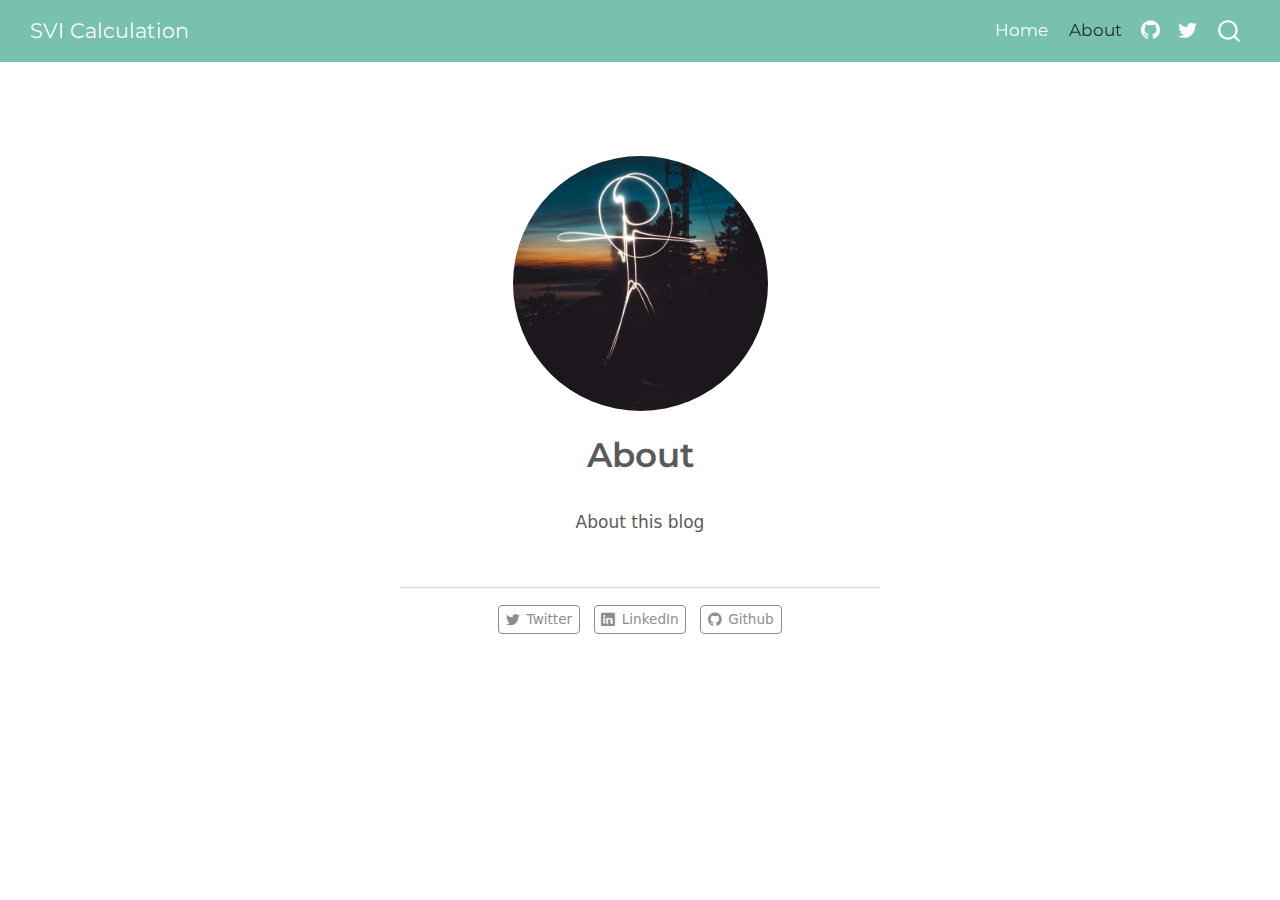
<file: about.html>
<!DOCTYPE html>
<html xmlns="http://www.w3.org/1999/xhtml" lang="en" xml:lang="en"><head>

<meta charset="utf-8">
<meta name="generator" content="quarto-1.4.549">

<meta name="viewport" content="width=device-width, initial-scale=1.0, user-scalable=yes">


<title>SVI Calculation - About</title>
<style>
code{white-space: pre-wrap;}
span.smallcaps{font-variant: small-caps;}
div.columns{display: flex; gap: min(4vw, 1.5em);}
div.column{flex: auto; overflow-x: auto;}
div.hanging-indent{margin-left: 1.5em; text-indent: -1.5em;}
ul.task-list{list-style: none;}
ul.task-list li input[type="checkbox"] {
  width: 0.8em;
  margin: 0 0.8em 0.2em -1em; /* quarto-specific, see https://github.com/quarto-dev/quarto-cli/issues/4556 */ 
  vertical-align: middle;
}
</style>


<script src="site_libs/quarto-nav/quarto-nav.js"></script>
<script src="site_libs/quarto-nav/headroom.min.js"></script>
<script src="site_libs/clipboard/clipboard.min.js"></script>
<script src="site_libs/quarto-search/autocomplete.umd.js"></script>
<script src="site_libs/quarto-search/fuse.min.js"></script>
<script src="site_libs/quarto-search/quarto-search.js"></script>
<meta name="quarto:offset" content="./">
<script src="site_libs/quarto-html/quarto.js"></script>
<script src="site_libs/quarto-html/popper.min.js"></script>
<script src="site_libs/quarto-html/tippy.umd.min.js"></script>
<link href="site_libs/quarto-html/tippy.css" rel="stylesheet">
<link href="site_libs/quarto-html/quarto-syntax-highlighting.css" rel="stylesheet" id="quarto-text-highlighting-styles">
<script src="site_libs/bootstrap/bootstrap.min.js"></script>
<link href="site_libs/bootstrap/bootstrap-icons.css" rel="stylesheet">
<link href="site_libs/bootstrap/bootstrap.min.css" rel="stylesheet" id="quarto-bootstrap" data-mode="light">
<script id="quarto-search-options" type="application/json">{
  "location": "navbar",
  "copy-button": false,
  "collapse-after": 3,
  "panel-placement": "end",
  "type": "overlay",
  "limit": 50,
  "keyboard-shortcut": [
    "f",
    "/",
    "s"
  ],
  "show-item-context": false,
  "language": {
    "search-no-results-text": "No results",
    "search-matching-documents-text": "matching documents",
    "search-copy-link-title": "Copy link to search",
    "search-hide-matches-text": "Hide additional matches",
    "search-more-match-text": "more match in this document",
    "search-more-matches-text": "more matches in this document",
    "search-clear-button-title": "Clear",
    "search-text-placeholder": "",
    "search-detached-cancel-button-title": "Cancel",
    "search-submit-button-title": "Submit",
    "search-label": "Search"
  }
}</script>


<link rel="stylesheet" href="styles.css">
</head>

<body class="nav-fixed fullcontent">

<div id="quarto-search-results"></div>
  <header id="quarto-header" class="headroom fixed-top">
    <nav class="navbar navbar-expand-lg " data-bs-theme="dark">
      <div class="navbar-container container-fluid">
      <div class="navbar-brand-container mx-auto">
    <a class="navbar-brand" href="./index.html">
    <span class="navbar-title">SVI Calculation</span>
    </a>
  </div>
            <div id="quarto-search" class="" title="Search"></div>
          <button class="navbar-toggler" type="button" data-bs-toggle="collapse" data-bs-target="#navbarCollapse" aria-controls="navbarCollapse" aria-expanded="false" aria-label="Toggle navigation" onclick="if (window.quartoToggleHeadroom) { window.quartoToggleHeadroom(); }">
  <span class="navbar-toggler-icon"></span>
</button>
          <div class="collapse navbar-collapse" id="navbarCollapse">
            <ul class="navbar-nav navbar-nav-scroll ms-auto">
  <li class="nav-item">
    <a class="nav-link" href="./index.html"> 
<span class="menu-text">Home</span></a>
  </li>  
  <li class="nav-item">
    <a class="nav-link active" href="./about.html" aria-current="page"> 
<span class="menu-text">About</span></a>
  </li>  
  <li class="nav-item compact">
    <a class="nav-link" href="https://github.com/"> <i class="bi bi-github" role="img">
</i> 
<span class="menu-text"></span></a>
  </li>  
  <li class="nav-item compact">
    <a class="nav-link" href="https://twitter.com"> <i class="bi bi-twitter" role="img">
</i> 
<span class="menu-text"></span></a>
  </li>  
</ul>
          </div> <!-- /navcollapse -->
          <div class="quarto-navbar-tools">
</div>
      </div> <!-- /container-fluid -->
    </nav>
</header>
<!-- content -->
<div id="quarto-content" class="quarto-container page-columns page-rows-contents page-layout-article page-navbar">
<!-- sidebar -->
<!-- margin-sidebar -->
    
<!-- main -->
<div class="quarto-about-jolla content">
  <img src="profile.jpg" class="about-image
  round " style="height: 15em; width: 15em;">
 <header id="title-block-header" class="quarto-title-block default">
<div class="quarto-title">
<h1 class="title">About</h1>
</div>
<div class="quarto-title-meta">
  </div>
</header><main class="content" id="quarto-document-content">
<p>About this blog</p>


</main> 
  <hr class="about-sep">
   <div class="about-links">
  <a href="https://twitter.com" class="about-link" rel="" target="">
    <i class="bi bi-twitter"></i>
     <span class="about-link-text">Twitter</span>
  </a>
  <a href="https://linkedin.com" class="about-link" rel="" target="">
    <i class="bi bi-linkedin"></i>
     <span class="about-link-text">LinkedIn</span>
  </a>
  <a href="https://github.com" class="about-link" rel="" target="">
    <i class="bi bi-github"></i>
     <span class="about-link-text">Github</span>
  </a>
</div>
</div>
 <!-- /main -->
<script id="quarto-html-after-body" type="application/javascript">
window.document.addEventListener("DOMContentLoaded", function (event) {
  const toggleBodyColorMode = (bsSheetEl) => {
    const mode = bsSheetEl.getAttribute("data-mode");
    const bodyEl = window.document.querySelector("body");
    if (mode === "dark") {
      bodyEl.classList.add("quarto-dark");
      bodyEl.classList.remove("quarto-light");
    } else {
      bodyEl.classList.add("quarto-light");
      bodyEl.classList.remove("quarto-dark");
    }
  }
  const toggleBodyColorPrimary = () => {
    const bsSheetEl = window.document.querySelector("link#quarto-bootstrap");
    if (bsSheetEl) {
      toggleBodyColorMode(bsSheetEl);
    }
  }
  toggleBodyColorPrimary();  
  const isCodeAnnotation = (el) => {
    for (const clz of el.classList) {
      if (clz.startsWith('code-annotation-')) {                     
        return true;
      }
    }
    return false;
  }
  const clipboard = new window.ClipboardJS('.code-copy-button', {
    text: function(trigger) {
      const codeEl = trigger.previousElementSibling.cloneNode(true);
      for (const childEl of codeEl.children) {
        if (isCodeAnnotation(childEl)) {
          childEl.remove();
        }
      }
      return codeEl.innerText;
    }
  });
  clipboard.on('success', function(e) {
    // button target
    const button = e.trigger;
    // don't keep focus
    button.blur();
    // flash "checked"
    button.classList.add('code-copy-button-checked');
    var currentTitle = button.getAttribute("title");
    button.setAttribute("title", "Copied!");
    let tooltip;
    if (window.bootstrap) {
      button.setAttribute("data-bs-toggle", "tooltip");
      button.setAttribute("data-bs-placement", "left");
      button.setAttribute("data-bs-title", "Copied!");
      tooltip = new bootstrap.Tooltip(button, 
        { trigger: "manual", 
          customClass: "code-copy-button-tooltip",
          offset: [0, -8]});
      tooltip.show();    
    }
    setTimeout(function() {
      if (tooltip) {
        tooltip.hide();
        button.removeAttribute("data-bs-title");
        button.removeAttribute("data-bs-toggle");
        button.removeAttribute("data-bs-placement");
      }
      button.setAttribute("title", currentTitle);
      button.classList.remove('code-copy-button-checked');
    }, 1000);
    // clear code selection
    e.clearSelection();
  });
  function tippyHover(el, contentFn, onTriggerFn, onUntriggerFn) {
    const config = {
      allowHTML: true,
      maxWidth: 500,
      delay: 100,
      arrow: false,
      appendTo: function(el) {
          return el.parentElement;
      },
      interactive: true,
      interactiveBorder: 10,
      theme: 'quarto',
      placement: 'bottom-start',
    };
    if (contentFn) {
      config.content = contentFn;
    }
    if (onTriggerFn) {
      config.onTrigger = onTriggerFn;
    }
    if (onUntriggerFn) {
      config.onUntrigger = onUntriggerFn;
    }
    window.tippy(el, config); 
  }
  const noterefs = window.document.querySelectorAll('a[role="doc-noteref"]');
  for (var i=0; i<noterefs.length; i++) {
    const ref = noterefs[i];
    tippyHover(ref, function() {
      // use id or data attribute instead here
      let href = ref.getAttribute('data-footnote-href') || ref.getAttribute('href');
      try { href = new URL(href).hash; } catch {}
      const id = href.replace(/^#\/?/, "");
      const note = window.document.getElementById(id);
      return note.innerHTML;
    });
  }
  const xrefs = window.document.querySelectorAll('a.quarto-xref');
  const processXRef = (id, note) => {
    // Strip column container classes
    const stripColumnClz = (el) => {
      el.classList.remove("page-full", "page-columns");
      if (el.children) {
        for (const child of el.children) {
          stripColumnClz(child);
        }
      }
    }
    stripColumnClz(note)
    if (id === null || id.startsWith('sec-')) {
      // Special case sections, only their first couple elements
      const container = document.createElement("div");
      if (note.children && note.children.length > 2) {
        container.appendChild(note.children[0].cloneNode(true));
        for (let i = 1; i < note.children.length; i++) {
          const child = note.children[i];
          if (child.tagName === "P" && child.innerText === "") {
            continue;
          } else {
            container.appendChild(child.cloneNode(true));
            break;
          }
        }
        if (window.Quarto?.typesetMath) {
          window.Quarto.typesetMath(container);
        }
        return container.innerHTML
      } else {
        if (window.Quarto?.typesetMath) {
          window.Quarto.typesetMath(note);
        }
        return note.innerHTML;
      }
    } else {
      // Remove any anchor links if they are present
      const anchorLink = note.querySelector('a.anchorjs-link');
      if (anchorLink) {
        anchorLink.remove();
      }
      if (window.Quarto?.typesetMath) {
        window.Quarto.typesetMath(note);
      }
      // TODO in 1.5, we should make sure this works without a callout special case
      if (note.classList.contains("callout")) {
        return note.outerHTML;
      } else {
        return note.innerHTML;
      }
    }
  }
  for (var i=0; i<xrefs.length; i++) {
    const xref = xrefs[i];
    tippyHover(xref, undefined, function(instance) {
      instance.disable();
      let url = xref.getAttribute('href');
      let hash = undefined; 
      if (url.startsWith('#')) {
        hash = url;
      } else {
        try { hash = new URL(url).hash; } catch {}
      }
      if (hash) {
        const id = hash.replace(/^#\/?/, "");
        const note = window.document.getElementById(id);
        if (note !== null) {
          try {
            const html = processXRef(id, note.cloneNode(true));
            instance.setContent(html);
          } finally {
            instance.enable();
            instance.show();
          }
        } else {
          // See if we can fetch this
          fetch(url.split('#')[0])
          .then(res => res.text())
          .then(html => {
            const parser = new DOMParser();
            const htmlDoc = parser.parseFromString(html, "text/html");
            const note = htmlDoc.getElementById(id);
            if (note !== null) {
              const html = processXRef(id, note);
              instance.setContent(html);
            } 
          }).finally(() => {
            instance.enable();
            instance.show();
          });
        }
      } else {
        // See if we can fetch a full url (with no hash to target)
        // This is a special case and we should probably do some content thinning / targeting
        fetch(url)
        .then(res => res.text())
        .then(html => {
          const parser = new DOMParser();
          const htmlDoc = parser.parseFromString(html, "text/html");
          const note = htmlDoc.querySelector('main.content');
          if (note !== null) {
            // This should only happen for chapter cross references
            // (since there is no id in the URL)
            // remove the first header
            if (note.children.length > 0 && note.children[0].tagName === "HEADER") {
              note.children[0].remove();
            }
            const html = processXRef(null, note);
            instance.setContent(html);
          } 
        }).finally(() => {
          instance.enable();
          instance.show();
        });
      }
    }, function(instance) {
    });
  }
      let selectedAnnoteEl;
      const selectorForAnnotation = ( cell, annotation) => {
        let cellAttr = 'data-code-cell="' + cell + '"';
        let lineAttr = 'data-code-annotation="' +  annotation + '"';
        const selector = 'span[' + cellAttr + '][' + lineAttr + ']';
        return selector;
      }
      const selectCodeLines = (annoteEl) => {
        const doc = window.document;
        const targetCell = annoteEl.getAttribute("data-target-cell");
        const targetAnnotation = annoteEl.getAttribute("data-target-annotation");
        const annoteSpan = window.document.querySelector(selectorForAnnotation(targetCell, targetAnnotation));
        const lines = annoteSpan.getAttribute("data-code-lines").split(",");
        const lineIds = lines.map((line) => {
          return targetCell + "-" + line;
        })
        let top = null;
        let height = null;
        let parent = null;
        if (lineIds.length > 0) {
            //compute the position of the single el (top and bottom and make a div)
            const el = window.document.getElementById(lineIds[0]);
            top = el.offsetTop;
            height = el.offsetHeight;
            parent = el.parentElement.parentElement;
          if (lineIds.length > 1) {
            const lastEl = window.document.getElementById(lineIds[lineIds.length - 1]);
            const bottom = lastEl.offsetTop + lastEl.offsetHeight;
            height = bottom - top;
          }
          if (top !== null && height !== null && parent !== null) {
            // cook up a div (if necessary) and position it 
            let div = window.document.getElementById("code-annotation-line-highlight");
            if (div === null) {
              div = window.document.createElement("div");
              div.setAttribute("id", "code-annotation-line-highlight");
              div.style.position = 'absolute';
              parent.appendChild(div);
            }
            div.style.top = top - 2 + "px";
            div.style.height = height + 4 + "px";
            div.style.left = 0;
            let gutterDiv = window.document.getElementById("code-annotation-line-highlight-gutter");
            if (gutterDiv === null) {
              gutterDiv = window.document.createElement("div");
              gutterDiv.setAttribute("id", "code-annotation-line-highlight-gutter");
              gutterDiv.style.position = 'absolute';
              const codeCell = window.document.getElementById(targetCell);
              const gutter = codeCell.querySelector('.code-annotation-gutter');
              gutter.appendChild(gutterDiv);
            }
            gutterDiv.style.top = top - 2 + "px";
            gutterDiv.style.height = height + 4 + "px";
          }
          selectedAnnoteEl = annoteEl;
        }
      };
      const unselectCodeLines = () => {
        const elementsIds = ["code-annotation-line-highlight", "code-annotation-line-highlight-gutter"];
        elementsIds.forEach((elId) => {
          const div = window.document.getElementById(elId);
          if (div) {
            div.remove();
          }
        });
        selectedAnnoteEl = undefined;
      };
        // Handle positioning of the toggle
    window.addEventListener(
      "resize",
      throttle(() => {
        elRect = undefined;
        if (selectedAnnoteEl) {
          selectCodeLines(selectedAnnoteEl);
        }
      }, 10)
    );
    function throttle(fn, ms) {
    let throttle = false;
    let timer;
      return (...args) => {
        if(!throttle) { // first call gets through
            fn.apply(this, args);
            throttle = true;
        } else { // all the others get throttled
            if(timer) clearTimeout(timer); // cancel #2
            timer = setTimeout(() => {
              fn.apply(this, args);
              timer = throttle = false;
            }, ms);
        }
      };
    }
      // Attach click handler to the DT
      const annoteDls = window.document.querySelectorAll('dt[data-target-cell]');
      for (const annoteDlNode of annoteDls) {
        annoteDlNode.addEventListener('click', (event) => {
          const clickedEl = event.target;
          if (clickedEl !== selectedAnnoteEl) {
            unselectCodeLines();
            const activeEl = window.document.querySelector('dt[data-target-cell].code-annotation-active');
            if (activeEl) {
              activeEl.classList.remove('code-annotation-active');
            }
            selectCodeLines(clickedEl);
            clickedEl.classList.add('code-annotation-active');
          } else {
            // Unselect the line
            unselectCodeLines();
            clickedEl.classList.remove('code-annotation-active');
          }
        });
      }
  const findCites = (el) => {
    const parentEl = el.parentElement;
    if (parentEl) {
      const cites = parentEl.dataset.cites;
      if (cites) {
        return {
          el,
          cites: cites.split(' ')
        };
      } else {
        return findCites(el.parentElement)
      }
    } else {
      return undefined;
    }
  };
  var bibliorefs = window.document.querySelectorAll('a[role="doc-biblioref"]');
  for (var i=0; i<bibliorefs.length; i++) {
    const ref = bibliorefs[i];
    const citeInfo = findCites(ref);
    if (citeInfo) {
      tippyHover(citeInfo.el, function() {
        var popup = window.document.createElement('div');
        citeInfo.cites.forEach(function(cite) {
          var citeDiv = window.document.createElement('div');
          citeDiv.classList.add('hanging-indent');
          citeDiv.classList.add('csl-entry');
          var biblioDiv = window.document.getElementById('ref-' + cite);
          if (biblioDiv) {
            citeDiv.innerHTML = biblioDiv.innerHTML;
          }
          popup.appendChild(citeDiv);
        });
        return popup.innerHTML;
      });
    }
  }
});
</script>
</div> <!-- /content -->




</body></html>
</file>
<file: site_libs/quarto-html/tippy.css>
.tippy-box[data-animation=fade][data-state=hidden]{opacity:0}[data-tippy-root]{max-width:calc(100vw - 10px)}.tippy-box{position:relative;background-color:#333;color:#fff;border-radius:4px;font-size:14px;line-height:1.4;white-space:normal;outline:0;transition-property:transform,visibility,opacity}.tippy-box[data-placement^=top]>.tippy-arrow{bottom:0}.tippy-box[data-placement^=top]>.tippy-arrow:before{bottom:-7px;left:0;border-width:8px 8px 0;border-top-color:initial;transform-origin:center top}.tippy-box[data-placement^=bottom]>.tippy-arrow{top:0}.tippy-box[data-placement^=bottom]>.tippy-arrow:before{top:-7px;left:0;border-width:0 8px 8px;border-bottom-color:initial;transform-origin:center bottom}.tippy-box[data-placement^=left]>.tippy-arrow{right:0}.tippy-box[data-placement^=left]>.tippy-arrow:before{border-width:8px 0 8px 8px;border-left-color:initial;right:-7px;transform-origin:center left}.tippy-box[data-placement^=right]>.tippy-arrow{left:0}.tippy-box[data-placement^=right]>.tippy-arrow:before{left:-7px;border-width:8px 8px 8px 0;border-right-color:initial;transform-origin:center right}.tippy-box[data-inertia][data-state=visible]{transition-timing-function:cubic-bezier(.54,1.5,.38,1.11)}.tippy-arrow{width:16px;height:16px;color:#333}.tippy-arrow:before{content:"";position:absolute;border-color:transparent;border-style:solid}.tippy-content{position:relative;padding:5px 9px;z-index:1}
</file>
<file: site_libs/quarto-html/quarto-syntax-highlighting.css>
/* quarto syntax highlight colors */
:root {
  --quarto-hl-ot-color: #003B4F;
  --quarto-hl-at-color: #657422;
  --quarto-hl-ss-color: #20794D;
  --quarto-hl-an-color: #5E5E5E;
  --quarto-hl-fu-color: #4758AB;
  --quarto-hl-st-color: #20794D;
  --quarto-hl-cf-color: #003B4F;
  --quarto-hl-op-color: #5E5E5E;
  --quarto-hl-er-color: #AD0000;
  --quarto-hl-bn-color: #AD0000;
  --quarto-hl-al-color: #AD0000;
  --quarto-hl-va-color: #111111;
  --quarto-hl-bu-color: inherit;
  --quarto-hl-ex-color: inherit;
  --quarto-hl-pp-color: #AD0000;
  --quarto-hl-in-color: #5E5E5E;
  --quarto-hl-vs-color: #20794D;
  --quarto-hl-wa-color: #5E5E5E;
  --quarto-hl-do-color: #5E5E5E;
  --quarto-hl-im-color: #00769E;
  --quarto-hl-ch-color: #20794D;
  --quarto-hl-dt-color: #AD0000;
  --quarto-hl-fl-color: #AD0000;
  --quarto-hl-co-color: #5E5E5E;
  --quarto-hl-cv-color: #5E5E5E;
  --quarto-hl-cn-color: #8f5902;
  --quarto-hl-sc-color: #5E5E5E;
  --quarto-hl-dv-color: #AD0000;
  --quarto-hl-kw-color: #003B4F;
}

/* other quarto variables */
:root {
  --quarto-font-monospace: SFMono-Regular, Menlo, Monaco, Consolas, "Liberation Mono", "Courier New", monospace;
}

pre > code.sourceCode > span {
  color: #003B4F;
}

code span {
  color: #003B4F;
}

code.sourceCode > span {
  color: #003B4F;
}

div.sourceCode,
div.sourceCode pre.sourceCode {
  color: #003B4F;
}

code span.ot {
  color: #003B4F;
  font-style: inherit;
}

code span.at {
  color: #657422;
  font-style: inherit;
}

code span.ss {
  color: #20794D;
  font-style: inherit;
}

code span.an {
  color: #5E5E5E;
  font-style: inherit;
}

code span.fu {
  color: #4758AB;
  font-style: inherit;
}

code span.st {
  color: #20794D;
  font-style: inherit;
}

code span.cf {
  color: #003B4F;
  font-style: inherit;
}

code span.op {
  color: #5E5E5E;
  font-style: inherit;
}

code span.er {
  color: #AD0000;
  font-style: inherit;
}

code span.bn {
  color: #AD0000;
  font-style: inherit;
}

code span.al {
  color: #AD0000;
  font-style: inherit;
}

code span.va {
  color: #111111;
  font-style: inherit;
}

code span.bu {
  font-style: inherit;
}

code span.ex {
  font-style: inherit;
}

code span.pp {
  color: #AD0000;
  font-style: inherit;
}

code span.in {
  color: #5E5E5E;
  font-style: inherit;
}

code span.vs {
  color: #20794D;
  font-style: inherit;
}

code span.wa {
  color: #5E5E5E;
  font-style: italic;
}

code span.do {
  color: #5E5E5E;
  font-style: italic;
}

code span.im {
  color: #00769E;
  font-style: inherit;
}

code span.ch {
  color: #20794D;
  font-style: inherit;
}

code span.dt {
  color: #AD0000;
  font-style: inherit;
}

code span.fl {
  color: #AD0000;
  font-style: inherit;
}

code span.co {
  color: #5E5E5E;
  font-style: inherit;
}

code span.cv {
  color: #5E5E5E;
  font-style: italic;
}

code span.cn {
  color: #8f5902;
  font-style: inherit;
}

code span.sc {
  color: #5E5E5E;
  font-style: inherit;
}

code span.dv {
  color: #AD0000;
  font-style: inherit;
}

code span.kw {
  color: #003B4F;
  font-style: inherit;
}

.prevent-inlining {
  content: "</";
}

/*# sourceMappingURL=debc5d5d77c3f9108843748ff7464032.css.map */
</file>
<file: styles.css>
/* css styles */
</file>
